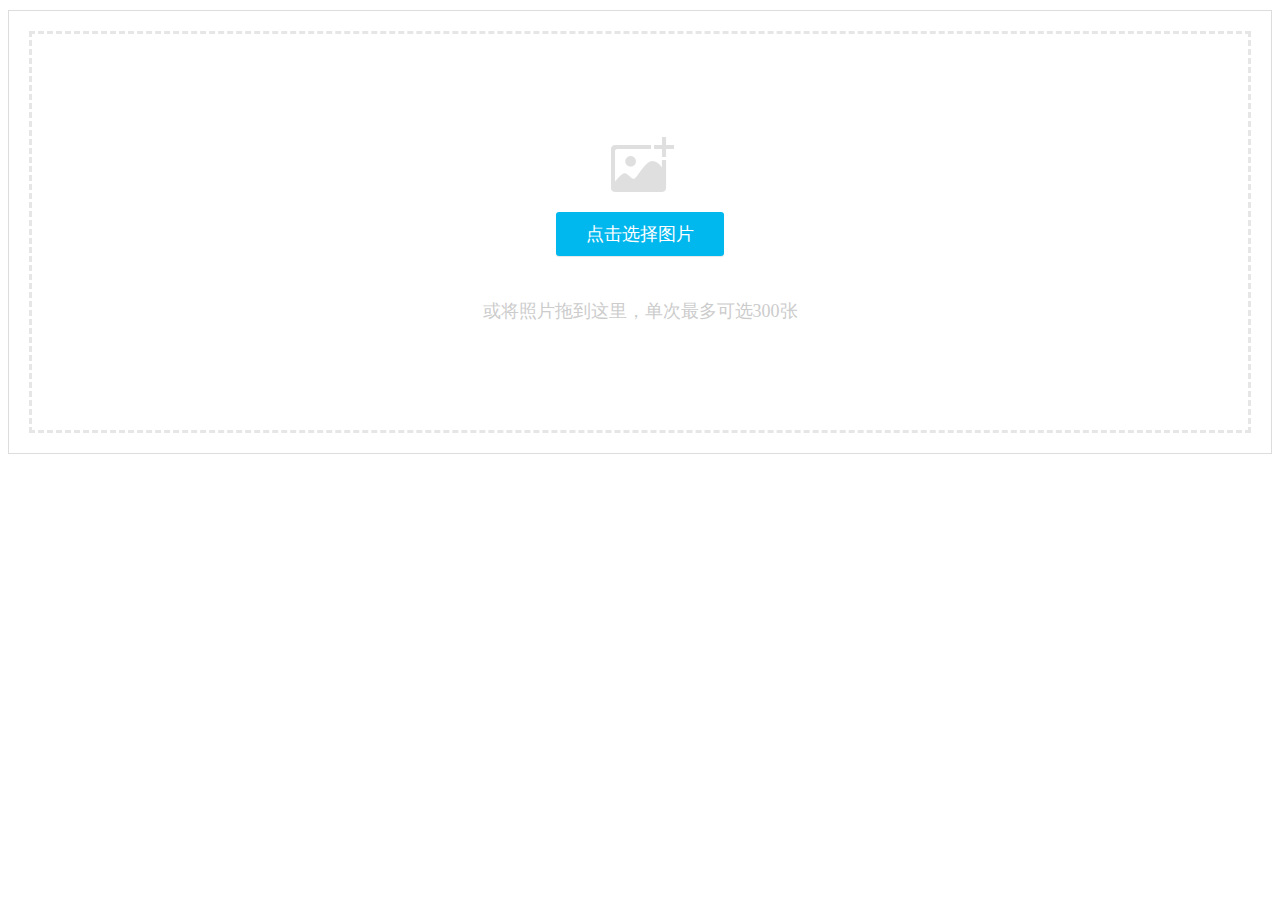
<file: static/lib/webuploader/0.1.5/image-upload/index.html>
<!DOCTYPE HTML>
<html>
<head>
<meta charset="utf-8">
<title>WebUploader演示</title>
<link rel="stylesheet" type="text/css" href="../webuploader.css" />
</head>
<body>
<div class="uploader-list-container">
	<div class="queueList">
		<div id="dndArea" class="placeholder">
			<div id="filePicker-2"></div>
			<p>或将照片拖到这里，单次最多可选300张</p>
		</div>
	</div>
	<div class="statusBar" style="display:none;">
		<div class="progress"> <span class="text">0%</span> <span class="percentage"></span> </div>
		<div class="info"></div>
		<div class="btns">
			<div id="filePicker2"></div>
			<div class="uploadBtn">开始上传</div>
		</div>
	</div>
</div>
<script type="text/javascript" src="../../../jquery/1.9.1/jquery.min.js"></script> 
<script type="text/javascript" src="../webuploader.min.js"></script> 
<script type="text/javascript" src="upload.js"></script>
</body>
</html>
</file>
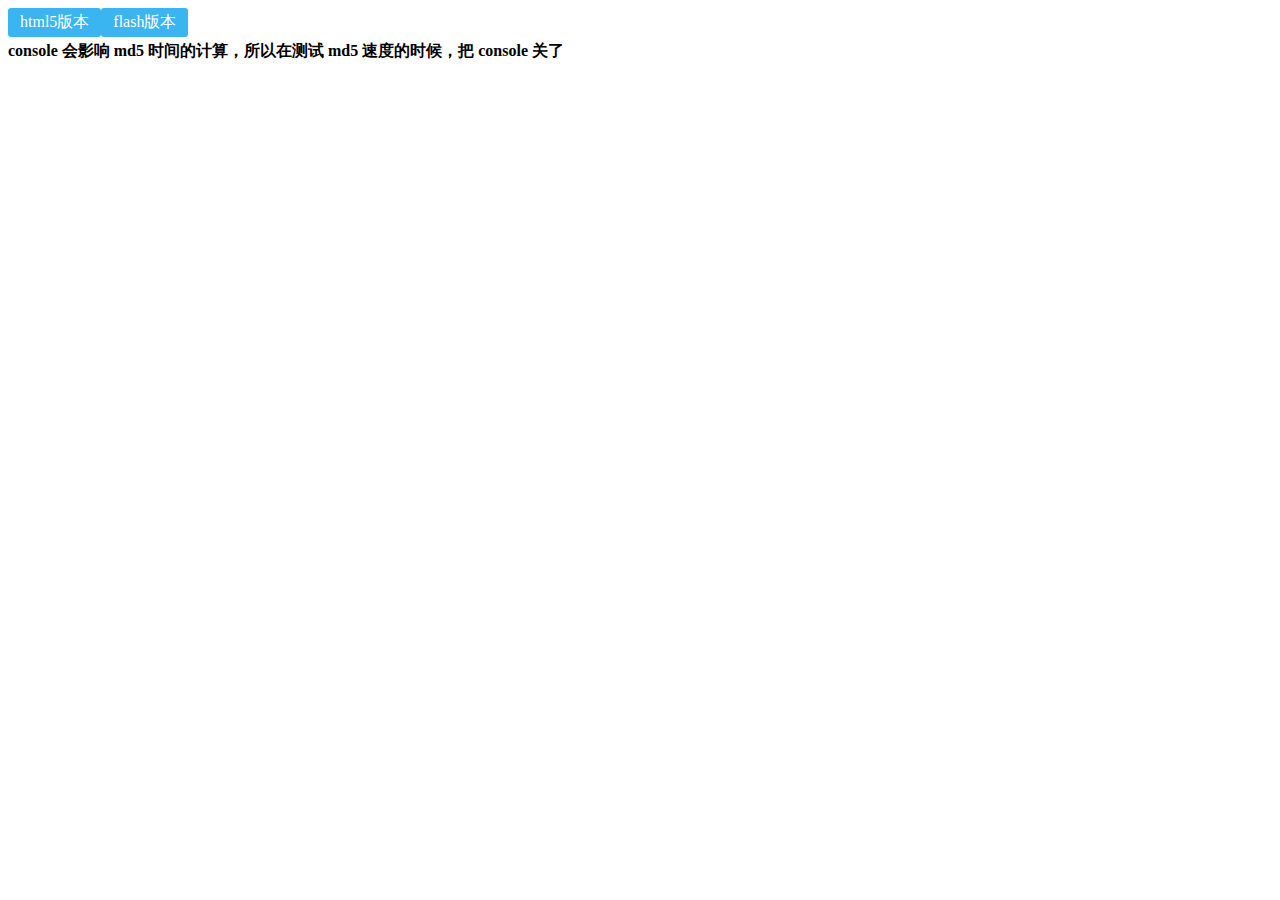
<file: static/lib/webuploader/0.1.5/md5-demo/index.html>
<!DOCTYPE HTML>
<html>
<head>
<meta charset="utf-8">
<title>WebUploader演示 - 带裁剪功能</title>
<link rel="stylesheet" type="text/css" href="../webuploader.css" />
</head>
<body>
<div id="wrapper">
	<div class="uploader-container">
		<div id="filePicker">html5版本</div>
		<div id="filePicker2">flash版本</div>
	</div>
	<div id="log"> <strong>console 会影响 md5 时间的计算，所以在测试 md5 速度的时候，把 console 关了</strong> </div>
</div>
<script type="text/javascript" src="../../../jquery/1.9.1/jquery.min.js"></script> 
<script type="text/javascript" src="../webuploader.min.js"></script> 
<script type="text/javascript" src="script.js"></script>
</body>
</html>
</file>
<file: static/lib/webuploader/0.1.5/webuploader.css>
.webuploader-container{position: relative; display:inline-block; vertical-align:top}
.webuploader-element-invisible{position: absolute !important;clip: rect(1px 1px 1px 1px);/* IE6, IE7*/clip: rect(1px,1px,1px,1px)}
.webuploader-pick{position: relative;display: inline-block;cursor: pointer;background:#3bb4f2;padding:4px 12px;color: #fff;text-align: center;border-radius: 3px;overflow: hidden}
.webuploader-pick-hover{background: #00a2d4}
.webuploader-pick-disable{opacity: 0.6;pointer-events:none}
.uploader-list{width: 100%;overflow: hidden}
.btn-uploadstar{vertical-align:top}
.file-item{float: left;position: relative;margin: 0 20px 20px 0;padding: 4px}
.file-item .error{position: absolute;top: 4px;left: 4px;right: 4px;background: red;color: white;text-align: center;height: 20px;font-size: 14px;line-height: 23px}
.file-item .info{position: absolute;left: 4px;bottom: 4px;right: 4px;height: 20px;line-height: 20px;text-indent: 5px;background: rgba(0, 0, 0, 0.6);color: white;overflow: hidden;white-space: nowrap;text-overflow : ellipsis;font-size: 12px;z-index: 10}
.upload-state-done:after{content:"\f00c";font-family: FontAwesome;font-style: normal;font-weight: normal;line-height: 1;-webkit-font-smoothing: antialiased;-moz-osx-font-smoothing: grayscale;font-size: 32px;position: absolute;bottom: 0;right: 4px;color: #4cae4c;z-index: 99}
.cropper-container{position: relative; overflow: hidden; -webkit-user-select: none; -moz-user-select: none; -ms-user-select: none; user-select: none; background-color: #fff; -webkit-tap-highlight-color: transparent; -webkit-touch-callout: none;}
.cropper-container .cropper-modal{position: absolute; top: 0; right: 0; bottom: 0; left: 0; background: #000; filter: alpha(opacity=50); opacity: .5;}
.cropper-container .cropper-dragger{position: absolute; top: 10%; left: 10%; width: 80%; height: 80%;}
.cropper-container .cropper-preview{display: block; width: 100%; height: 100%; -webkit-box-sizing: border-box; -moz-box-sizing: border-box; box-sizing: border-box; overflow: hidden; border-color: #69f; border-color: rgba(51, 102, 255, .75); border-style: solid; border-width: 1px;}
.cropper-container .cropper-dashed{position: absolute; display: block; filter: alpha(opacity=50); border: 0 dashed #fff; opacity: .5;}
.cropper-container .dashed-h{top: 33.3%; left: 0; width: 100%; height: 33.3%; border-top-width: 1px; border-bottom-width: 1px;}
.cropper-container .dashed-v{top: 0; left: 33.3%; width: 33.3%; height: 100%; border-right-width: 1px; border-left-width: 1px;}
.cropper-container .cropper-face,
.cropper-container .cropper-line,
.cropper-container .cropper-point{position: absolute; display: block; width: 100%; height: 100%; filter: alpha(opacity=10); opacity: .1;}
.cropper-container .cropper-face{top: 0; left: 0; cursor: move; background-color: #fff;}
.cropper-container .cropper-line{background-color: #69f;}
.cropper-container .line-e{top: 0; right: -2px; width: 5px; cursor: e-resize;}
.cropper-container .line-n{top: -2px; left: 0; height: 5px; cursor: n-resize;}
.cropper-container .line-w{top: 0; left: -2px; width: 5px; cursor: w-resize;}
.cropper-container .line-s{bottom: -2px; left: 0; height: 5px; cursor: s-resize;}
.cropper-container .cropper-point{width: 5px; height: 5px; background-color: #69f; filter: alpha(opacity=75); opacity: .75;}
.cropper-container .point-e{top: 49%; right: -2px; cursor: e-resize;}
.cropper-container .point-n{top: -2px; left: 49%; cursor: n-resize;}
.cropper-container .point-w{top: 49%; left: -2px; cursor: w-resize;}
.cropper-container .point-s{bottom: -2px; left: 49%; cursor: s-resize;}
.cropper-container .point-ne{top: -2px; right: -2px; cursor: ne-resize;}
.cropper-container .point-nw{top: -2px; left: -2px; cursor: nw-resize;}
.cropper-container .point-sw{bottom: -2px; left: -2px; cursor: sw-resize;}
.cropper-container .point-se{right: -2px; bottom: -2px; width: 20px; height: 20px; cursor: se-resize; filter: alpha(opacity=100); opacity: 1;}
.cropper-container .point-se:before{position: absolute; right: -50%; bottom: -50%; display: block; width: 200%; height: 200%; content: " "; background-color: #69f; filter: alpha(opacity=0); opacity: 0;}
@media (min-width: 768px){.cropper-container .point-se{width: 15px; height: 15px;}}
@media (min-width: 992px){.cropper-container .point-se{width: 10px; height: 10px;}}
@media (min-width: 1200px){.cropper-container .point-se{width: 5px; height: 5px; filter: alpha(opacity=75); opacity: .75;}}
.cropper-hidden{display: none !important;}
.img-preview{width: 160px; height: 90px; margin-top: 1em; border: 1px solid #ccc;}


.uploader-list-container{color: #838383; font-size: 12px; margin-top: 10px; background-color: #FFF; border:solid 1px #ddd}
.uploader-list-container .queueList{margin: 20px;}
.element-invisible{position: absolute !important; clip: rect(1px 1px 1px 1px); /* IE6, IE7 */ clip: rect(1px,1px,1px,1px);}
.uploader-list-container .placeholder{border: 3px dashed #e6e6e6; min-height: 238px; padding-top: 158px; text-align: center; background: url(images/image.png) center 93px no-repeat; color: #cccccc; font-size: 18px; position: relative;}
.uploader-list-container .placeholder .webuploader-pick{font-size: 18px; background: #00b7ee; border-radius: 3px; line-height: 44px; padding: 0 30px; color: #fff; display: inline-block; margin: 20px auto; cursor: pointer; box-shadow: 0 1px 1px rgba(0, 0, 0, 0.1);}
.uploader-list-container .placeholder .webuploader-pick-hover{background: #00a2d4;}
.uploader-list-container .placeholder .flashTip{color: #666666; font-size: 12px; position: absolute; width: 100%; text-align: center; bottom: 20px;}
.uploader-list-container .placeholder .flashTip a{color: #0785d1; text-decoration: none;}
.uploader-list-container .placeholder .flashTip a:hover{text-decoration: underline;}
.uploader-list-container .placeholder.webuploader-dnd-over{border-color: #999999;}
.uploader-list-container .placeholder.webuploader-dnd-over.webuploader-dnd-denied{border-color: red;}
.uploader-list-container .filelist{list-style: none; margin: 0; padding: 0;}
.uploader-list-container .filelist:after{content: ''; display: block; width: 0; height: 0; overflow: hidden; clear: both;}
.uploader-list-container .filelist li{width: 110px; height: 110px; background: url(images/bg.png) no-repeat; text-align: center; margin: 0 8px 20px 0; position: relative; display: inline; float: left; overflow: hidden; font-size: 12px;}
.uploader-list-container .filelist li p.log{position: relative; top: -45px;}
.uploader-list-container .filelist li p.title{position: absolute; top: 0; left: 0; width: 100%; overflow: hidden; white-space: nowrap; text-overflow : ellipsis; top: 5px; text-indent: 5px; text-align: left;}
.uploader-list-container .filelist li p.progress{position: absolute; width: 100%; bottom: 0; left: 0; height: 8px; overflow: hidden; z-index: 50;}
.uploader-list-container .filelist li p.progress span{display: none; overflow: hidden; width: 0; height: 100%; background: #1483d8 url(images/progress.png) repeat-x; -webit-transition: width 200ms linear; -moz-transition: width 200ms linear; -o-transition: width 200ms linear; -ms-transition: width 200ms linear; transition: width 200ms linear; -webkit-animation: progressmove 2s linear infinite; -moz-animation: progressmove 2s linear infinite; -o-animation: progressmove 2s linear infinite; -ms-animation: progressmove 2s linear infinite; animation: progressmove 2s linear infinite; -webkit-transform: translateZ(0);}
@-webkit-keyframes progressmove{0%{background-position: 0 0;} 100%{background-position: 17px 0;}}
@-moz-keyframes progressmove{0%{background-position: 0 0;} 100%{background-position: 17px 0;}}
@keyframes progressmove{0%{background-position: 0 0;} 100%{background-position: 17px 0;}}
.uploader-list-container .filelist li p.imgWrap{position: relative; z-index: 2; line-height: 110px; vertical-align: middle; overflow: hidden; width: 110px; height: 110px; -webkit-transform-origin: 50% 50%; -moz-transform-origin: 50% 50%; -o-transform-origin: 50% 50%; -ms-transform-origin: 50% 50%; transform-origin: 50% 50%; -webit-transition: 200ms ease-out; -moz-transition: 200ms ease-out; -o-transition: 200ms ease-out; -ms-transition: 200ms ease-out; transition: 200ms ease-out;}
.uploader-list-container .filelist li img{width: 100%;}
.uploader-list-container .filelist li p.error{background: #f43838; color: #fff; position: absolute; bottom: 0; left: 0; height: 28px; line-height: 28px; width: 100%; z-index: 100;}
.uploader-list-container .filelist li .success{display: block; position: absolute; left: 0; bottom: 0; height: 40px; width: 100%; z-index: 200; background: url(images/success.png) no-repeat right bottom;}
.uploader-list-container .filelist div.file-panel{position: absolute; height: 0; filter: progid:DXImageTransform.Microsoft.gradient(GradientType=0,startColorstr='#80000000', endColorstr='#80000000')\0; background: rgba( 0, 0, 0, 0.5 ); width: 100%; top: 0; left: 0; overflow: hidden; z-index: 300;}
.uploader-list-container .filelist div.file-panel span{width: 24px; height: 24px; display: inline; float: right; text-indent: -9999px; overflow: hidden; background: url(images/icons.png) no-repeat; margin: 5px 1px 1px; cursor: pointer;}
.uploader-list-container .filelist div.file-panel span.rotateLeft{background-position: 0 -24px;}
.uploader-list-container .filelist div.file-panel span.rotateLeft:hover{background-position: 0 0;}
.uploader-list-container .filelist div.file-panel span.rotateRight{background-position: -24px -24px;}
.uploader-list-container .filelist div.file-panel span.rotateRight:hover{background-position: -24px 0;}
.uploader-list-container .filelist div.file-panel span.cancel{background-position: -48px -24px;}
.uploader-list-container .filelist div.file-panel span.cancel:hover{background-position: -48px 0;}
.uploader-list-container .statusBar{height: 63px; border-top: 1px solid #dadada; padding: 0 20px; line-height: 63px; vertical-align: middle; position: relative;}
.uploader-list-container .statusBar .progress{border: 1px solid #1483d8; width: 198px; background: #fff; height: 18px; position: relative; display: inline-block; text-align: center; line-height: 20px; color: #6dbfff; position: relative; margin-right: 10px;}
.uploader-list-container .statusBar .progress span.percentage{width: 0; height: 100%; left: 0; top: 0; background: #1483d8; position: absolute;}
.uploader-list-container .statusBar .progress span.text{position: relative; z-index: 10;}
.uploader-list-container .statusBar .info{display: inline-block; font-size: 14px; color: #666666;}
.uploader-list-container .statusBar .btns{position: absolute; top: 10px; right: 20px; line-height: 40px;}
#filePicker{display: inline-block; float: left;}
.uploader-list-container .statusBar .btns .webuploader-pick,
.uploader-list-container .statusBar .btns .uploadBtn,
.uploader-list-container .statusBar .btns .uploadBtn.state-uploading,
.uploader-list-container .statusBar .btns .uploadBtn.state-paused{background: #ffffff; border: 1px solid #cfcfcf; color: #565656; padding: 0 18px; display: inline-block; border-radius: 3px; margin-left: 10px; cursor: pointer; font-size: 14px; float: left;}
.uploader-list-container .statusBar .btns .webuploader-pick-hover,
.uploader-list-container .statusBar .btns .uploadBtn:hover,
.uploader-list-container .statusBar .btns .uploadBtn.state-uploading:hover,
.uploader-list-container .statusBar .btns .uploadBtn.state-paused:hover{background: #f0f0f0;}
.uploader-list-container .statusBar .btns .uploadBtn{background: #00b7ee; color: #fff; border-color: transparent;}
.uploader-list-container .statusBar .btns .uploadBtn:hover{background: #00a2d4;}
.uploader-list-container .statusBar .btns .uploadBtn.disabled{pointer-events: none; opacity: 0.6;}
</file>
